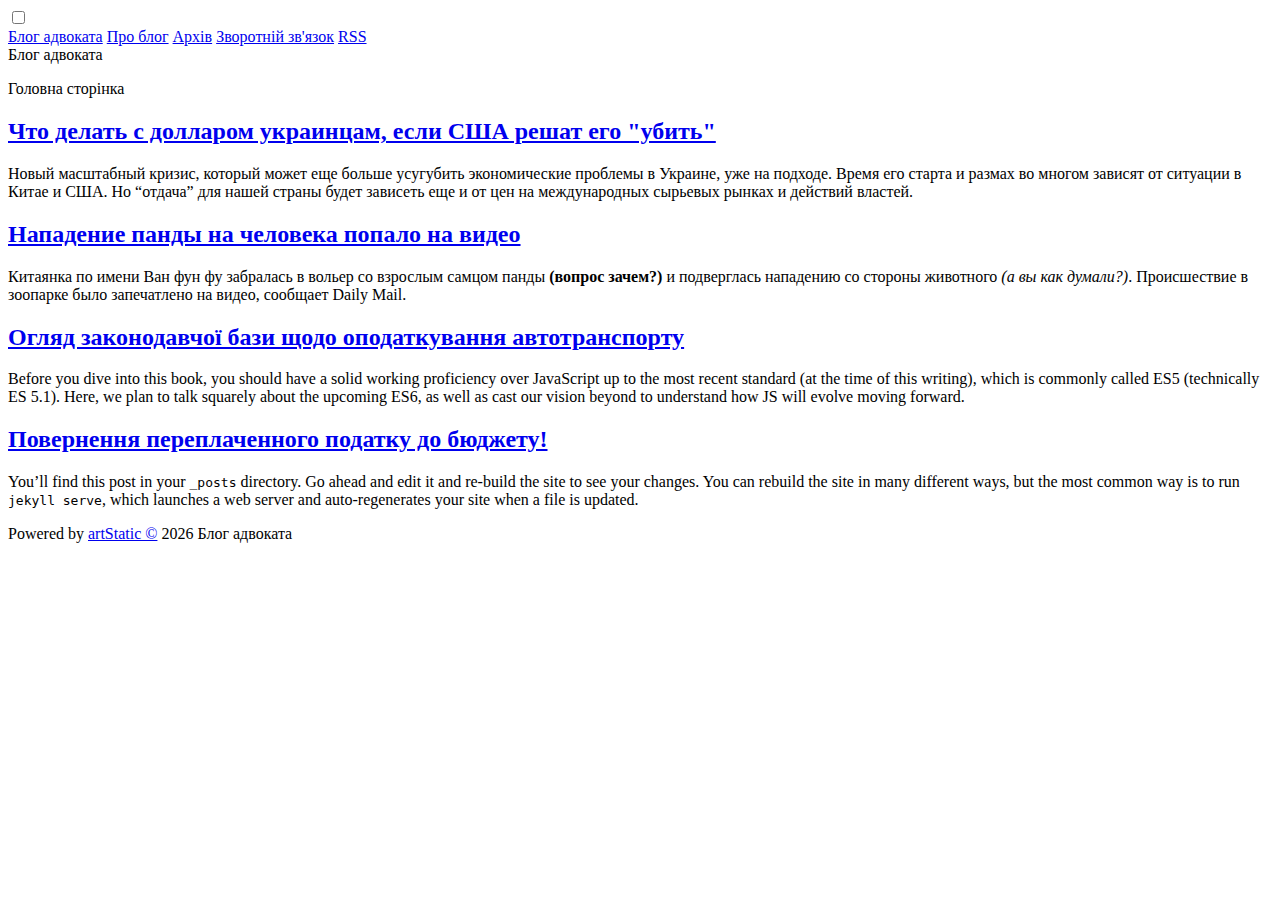
<file: index.html>
<!DOCTYPE html><html lang="ua"><head><meta charset="utf-8"><meta http-equiv="X-UA-Compatible" content="IE=edge"><meta name="viewport" content="width=device-width, initial-scale=1"><title> Про юридичні аспекти нашого життя</title><meta name="description" content="Цим блогом я починаю ділитися своїми думками про роботу пересічного київського адвоката. Розглядатиму конкретні справи із своєї практики. It will appear in your document head meta (for Google search results) and in your feed.xml site description."><link rel="canonical" href="http://maxblogger.github.io/"><link rel="alternate" type="application/rss+xml" title="Блог адвоката" href="http://maxblogger.github.io/feed.xml"><link href='https://fonts.googleapis.com/css?family=PT+Serif:400,400italic,700|Roboto+Condensed:700&subset=latin' rel='stylesheet' type='text/css'><link rel="stylesheet" href="http://maxblogger.github.io/assets/css/main.css"><meta property="og:url" content="http://maxblogger.github.io/"><meta property="og:type" content="website"><meta property="og:title" content="Блог адвоката"><meta property="og:description" content="Головна сторінка"><meta property="og:site_name" content="Блог адвоката"><meta name="twitter:card" content="summary"><meta name="twitter:url" content="http://maxblogger.github.io/"><meta name="twitter:title" content="Блог адвоката"><meta name="twitter:description" content="Головна сторінка"><meta property="og:image" content="http://maxblogger.github.io/assets/images/rails.jpg"><meta name="twitter:image" content="http://maxblogger.github.io/assets/images/rails.jpg"><body><div id="shadow"></div><header class="main-header content-wrapper"> <input type="checkbox" id="menu-checkbox" /><nav class="center-wrapper nav-main"> <a class="blog-logo" href="/">Блог адвоката</a> <a href="/about/">Про блог</a> <a href="/posts/">Архів</a> <a href="/contact/">Зворотній зв'язок</a> <a href="/feed.xml">RSS</a> <label for="menu-checkbox" class="toggle-button" data-open="☰" data-close="☰" onclick></label></nav></header><aside class="sidebar" role="note" style="background-image: url(http://maxblogger.github.io/assets/images/rails.jpg)"><div class="cover"><div class="cover-text"><div class="heading"> Блог адвоката</div><p> Головна сторінка <script src="/assets/js/scripts.js"></script></div></div><div id="switcher"></div></aside><main class="content-wrapper"><article class="index-page"><h2><a href="/posts/dolar-in-ukraine/">Что делать с долларом украинцам, если США решат его "убить"</a></h2><p>Новый масштабный кризис, который может еще больше усугубить экономические проблемы в Украине, уже на подходе. Время его старта и размах во многом зависят от ситуации в Китае и США. Но “отдача” для нашей страны будет зависеть еще и от цен на международных сырьевых рынках и действий властей.</article><article class="index-page"><h2><a href="/posts/war-of-panda/">Нападение панды на человека попало на видео</a></h2><p>Китаянка по имени Ван фун фу забралась в вольер со взрослым самцом панды <strong>(вопрос зачем?)</strong> и подверглась нападению со стороны животного <em>(а вы как думали?)</em>. Происшествие в зоопарке было запечатлено на видео, сообщает Daily Mail.</article><article class="index-page"><h2><a href="/posts/tax-for-avto/">Огляд законодавчої бази щодо оподаткування автотранспорту</a></h2><p>Before you dive into this book, you should have a solid working proficiency over JavaScript up to the most recent standard (at the time of this writing), which is commonly called ES5 (technically ES 5.1). Here, we plan to talk squarely about the upcoming ES6, as well as cast our vision beyond to understand how JS will evolve moving forward.</article><article class="index-page"><h2><a href="/posts/comeback-tax/">Повернення переплаченного податку до бюджету!</a></h2><p>You’ll find this post in your <code class="highlighter-rouge">_posts</code> directory. Go ahead and edit it and re-build the site to see your changes. You can rebuild the site in many different ways, but the most common way is to run <code class="highlighter-rouge">jekyll serve</code>, which launches a web server and auto-regenerates your site when a file is updated.</article></main><footer class="blog-footer content-wrapper"><p><span></span class="">Powered by <a href="http://www.artstatic.pp.ua" target="_blank">artStatic &copy;</a></span> <span class="upper-footer"><span class="full-year"></span> Блог адвоката</span></footer><script src="/assets/js/scripts.js"></script>
</file>
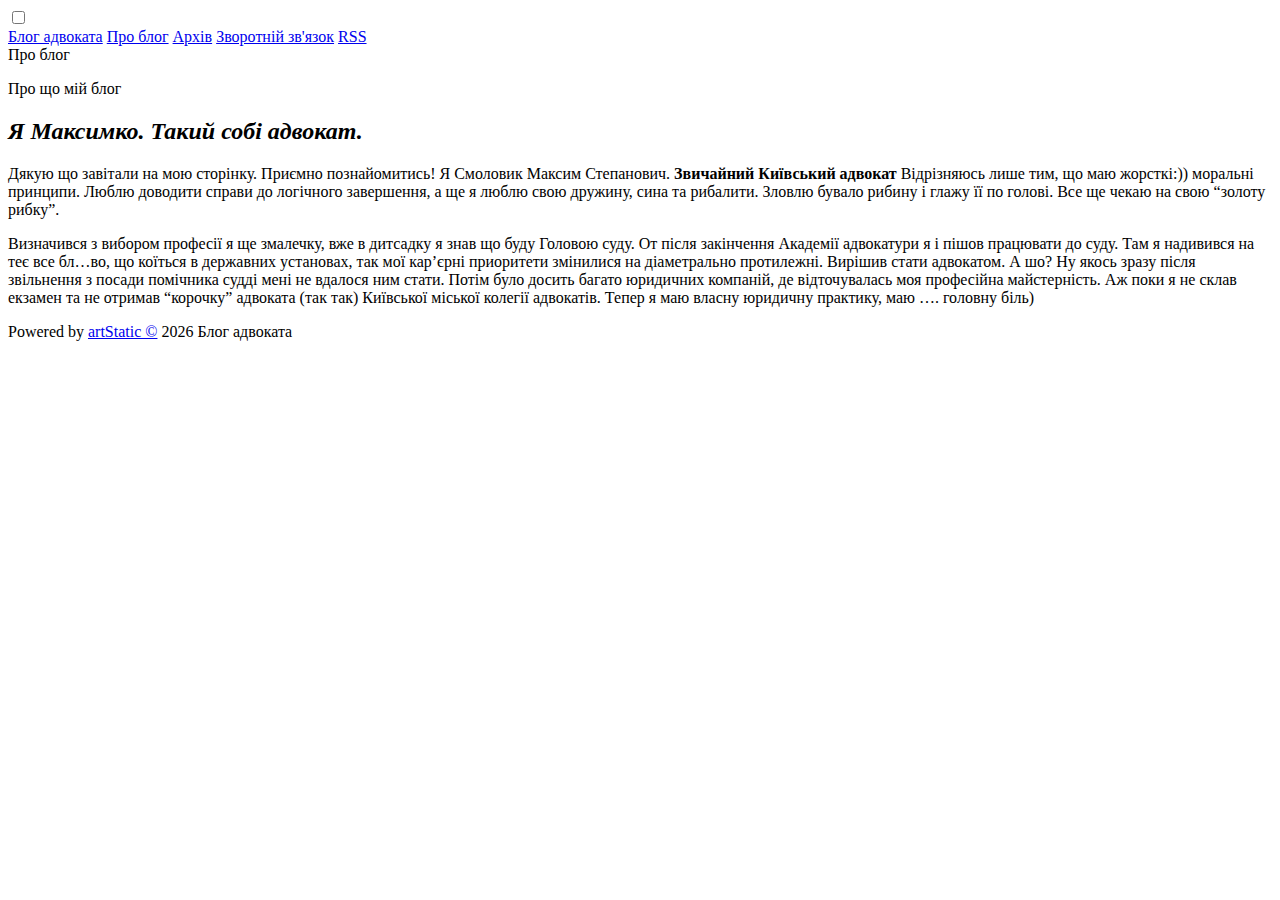
<file: about/index.html>
<!DOCTYPE html><html lang="ua"><head><meta charset="utf-8"><meta http-equiv="X-UA-Compatible" content="IE=edge"><meta name="viewport" content="width=device-width, initial-scale=1"><title> Про життя та юридичну практику</title><meta name="description" content="Цим блогом я починаю ділитися своїми думками про роботу пересічного київського адвоката. Розглядатиму конкретні справи із своєї практики. It will appear in your document head meta (for Google search results) and in your feed.xml site description."><link rel="canonical" href="http://maxblogger.github.io/about/"><link rel="alternate" type="application/rss+xml" title="Блог адвоката" href="http://maxblogger.github.io/feed.xml"><link href='https://fonts.googleapis.com/css?family=PT+Serif:400,400italic,700|Roboto+Condensed:700&subset=latin' rel='stylesheet' type='text/css'><link rel="stylesheet" href="http://maxblogger.github.io/assets/css/main.css"><meta property="og:url" content="http://maxblogger.github.io/about/"><meta property="og:type" content="website"><meta property="og:title" content="Про блог"><meta property="og:description" content="Про що мій блог"><meta property="og:site_name" content="Блог адвоката"><meta name="twitter:card" content="summary"><meta name="twitter:url" content="http://maxblogger.github.io/about/"><meta name="twitter:title" content="Про блог"><meta name="twitter:description" content="Про що мій блог"><meta property="og:image" content="http://maxblogger.github.io/assets/images/marina.jpg"><meta name="twitter:image" content="http://maxblogger.github.io/assets/images/marina.jpg"><body><div id="shadow"></div><header class="main-header content-wrapper"> <input type="checkbox" id="menu-checkbox" /><nav class="center-wrapper nav-main"> <a class="blog-logo" href="/">Блог адвоката</a> <a href="/about/">Про блог</a> <a href="/posts/">Архів</a> <a href="/contact/">Зворотній зв'язок</a> <a href="/feed.xml">RSS</a> <label for="menu-checkbox" class="toggle-button" data-open="☰" data-close="☰" onclick></label></nav></header><aside class="sidebar" role="note" style="background-image: url(http://maxblogger.github.io/assets/images/marina.jpg)"><div class="cover"><div class="cover-text"><div class="heading"> Про блог</div><p> Про що мій блог <script src="/assets/js/scripts.js"></script></div></div><div id="switcher"></div></aside><main class="content-wrapper"><article class="page"><h2 id="Я-Максимко-Такий-собі-адвокат"><em>Я Максимко. Такий собі адвокат.</em></h2><p>Дякую що завітали на мою сторінку. Приємно познайомитись! Я Смоловик Максим Степанович. <strong>Звичайний Київський адвокат</strong> Відрізняюсь лише тим, що маю жорсткі:)) моральні принципи. Люблю доводити справи до логічного завершення, а ще я люблю свою дружину, сина та рибалити. Зловлю бувало рибину і глажу її по голові. Все ще чекаю на свою “золоту рибку”.<p>Визначився з вибором професії я ще змалечку, вже в дитсадку я знав що буду Головою суду. От після закінчення Академії адвокатури я і пішов працювати до суду. Там я надивився на теє все бл…во, що коїться в державних установах, так мої кар’єрні приоритети змінилися на діаметрально протилежні. Вирішив стати адвокатом. А шо? Ну якось зразу після звільнення з посади помічника судді мені не вдалося ним стати. Потім було досить багато юридичних компаній, де відточувалась моя професійна майстерність. Аж поки я не склав екзамен та не отримав “корочку” адвоката (так так) Київської міської колегії адвокатів. Тепер я маю власну юридичну практику, маю …. головну біль)</article></main><footer class="blog-footer content-wrapper"><p><span></span class="">Powered by <a href="http://www.artstatic.pp.ua" target="_blank">artStatic &copy;</a></span> <span class="upper-footer"><span class="full-year"></span> Блог адвоката</span></footer><script src="/assets/js/scripts.js"></script>
</file>
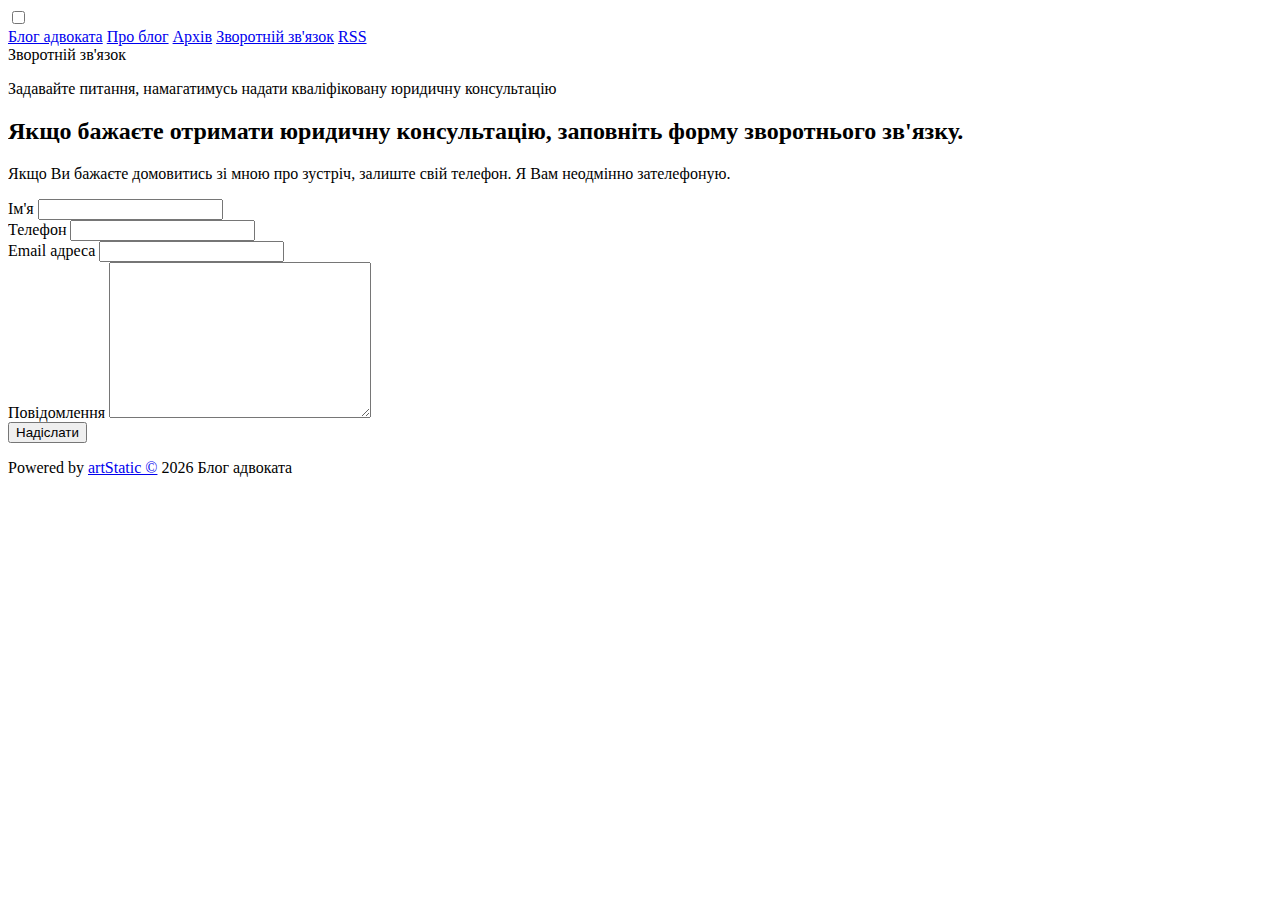
<file: contact/index.html>
<!DOCTYPE html><html lang="ua"><head><meta charset="utf-8"><meta http-equiv="X-UA-Compatible" content="IE=edge"><meta name="viewport" content="width=device-width, initial-scale=1"><title> Замовте консультацію адвоката</title><meta name="description" content="Цим блогом я починаю ділитися своїми думками про роботу пересічного київського адвоката. Розглядатиму конкретні справи із своєї практики. It will appear in your document head meta (for Google search results) and in your feed.xml site description."><link rel="canonical" href="http://maxblogger.github.io/contact/"><link rel="alternate" type="application/rss+xml" title="Блог адвоката" href="http://maxblogger.github.io/feed.xml"><link href='https://fonts.googleapis.com/css?family=PT+Serif:400,400italic,700|Roboto+Condensed:700&subset=latin' rel='stylesheet' type='text/css'><link rel="stylesheet" href="http://maxblogger.github.io/assets/css/main.css"><meta property="og:url" content="http://maxblogger.github.io/contact/"><meta property="og:type" content="website"><meta property="og:title" content="Зворотній зв'язок"><meta property="og:description" content="Задавайте питання, намагатимусь надати кваліфіковану юридичну консультацію"><meta property="og:site_name" content="Блог адвоката"><meta name="twitter:card" content="summary"><meta name="twitter:url" content="http://maxblogger.github.io/contact/"><meta name="twitter:title" content="Зворотній зв'язок"><meta name="twitter:description" content="Задавайте питання, намагатимусь надати кваліфіковану юридичну консультацію"><meta property="og:image" content="http://maxblogger.github.io/assets/images/owl.jpg"><meta name="twitter:image" content="http://maxblogger.github.io/assets/images/owl.jpg"><body><div id="shadow"></div><header class="main-header content-wrapper"> <input type="checkbox" id="menu-checkbox" /><nav class="center-wrapper nav-main"> <a class="blog-logo" href="/">Блог адвоката</a> <a href="/about/">Про блог</a> <a href="/posts/">Архів</a> <a href="/contact/">Зворотній зв'язок</a> <a href="/feed.xml">RSS</a> <label for="menu-checkbox" class="toggle-button" data-open="☰" data-close="☰" onclick></label></nav></header><aside class="sidebar" role="note" style="background-image: url(http://maxblogger.github.io/assets/images/owl.jpg)"><div class="cover"><div class="cover-text"><div class="heading"> Зворотній зв'язок</div><p> Задавайте питання, намагатимусь надати кваліфіковану юридичну консультацію <script src="/assets/js/scripts.js"></script></div></div><div id="switcher"></div></aside><main class="content-wrapper"><article class="page"><h2>Якщо бажаєте отримати юридичну консультацію, заповніть форму зворотнього зв'язку.</h2><!--<p class="editable"> Come see us in person, give us a call, or send us a message with your details and we'll be in contact shortly after. No obligations and your first meeting is free. --><div id="contact"><div class="contactContent"><p class="intro">Якщо Ви бажаєте домовитись зі мною про зустріч, залиште свій телефон. Я Вам неодмінно зателефоную.</div><form action="http://formspree.io/msmolovyk@gmail.com" method="POST"> <label for="name">Ім'я</label> <input type="text" id="name" name="name" class="full-width" /><br /> <label for="phone">Телефон</label> <input type="text" id="phone" name="phone" class="full-width" /><br /> <label for="email">Email адреса</label> <input type="email" id="email" name="_replyto" class="full-width" /><br /> <label for="message">Повідомлення</label> <textarea name="message" id="message" cols="30" rows="10" class="full-width"></textarea><br /> <input type="submit" value="Надіслати" class="button" /> </form></div></article></main><footer class="blog-footer content-wrapper"><p><span></span class="">Powered by <a href="http://www.artstatic.pp.ua" target="_blank">artStatic &copy;</a></span> <span class="upper-footer"><span class="full-year"></span> Блог адвоката</span></footer><script src="/assets/js/scripts.js"></script>
</file>
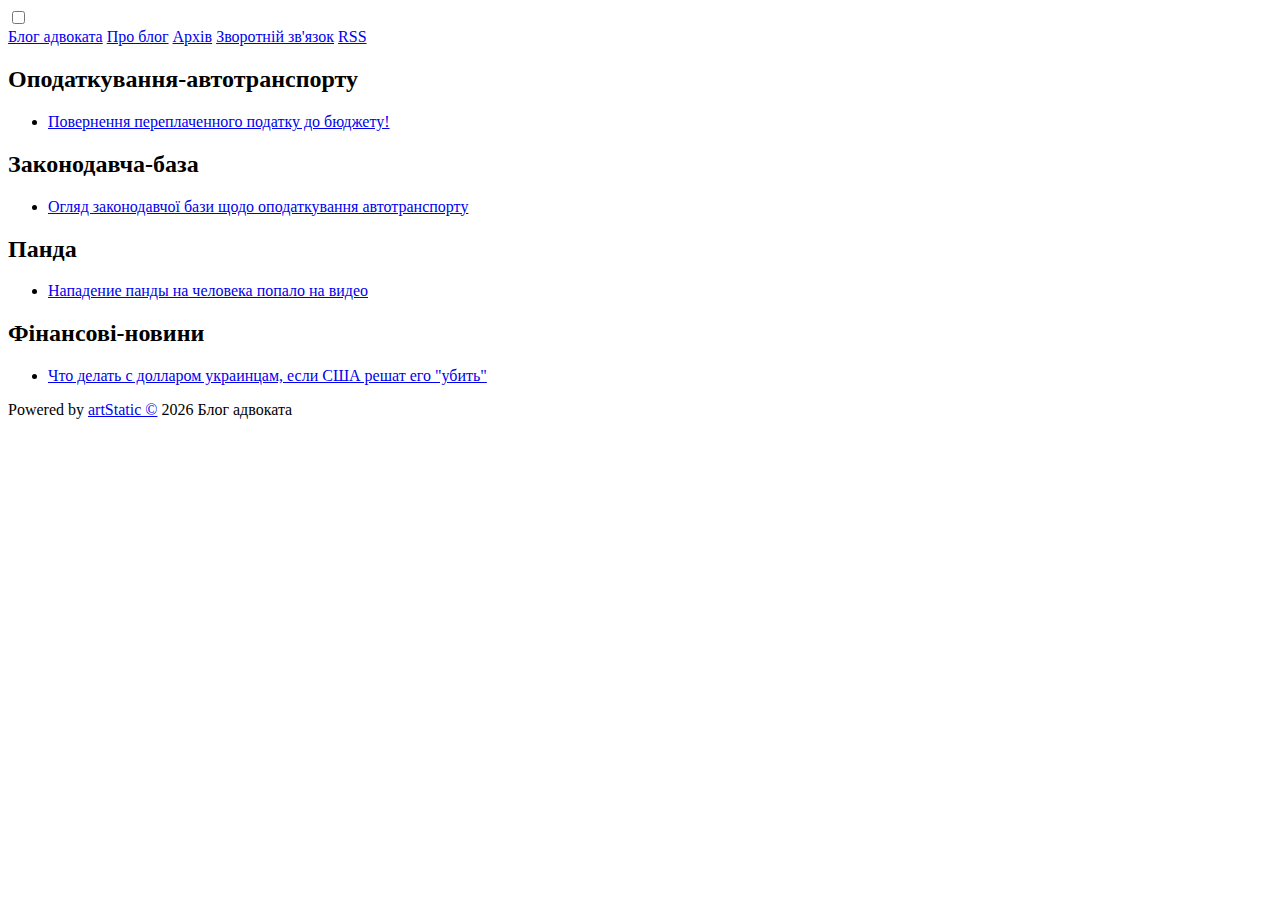
<file: posts/index.html>
<!DOCTYPE html><html lang="ua"><head><meta charset="utf-8"><meta http-equiv="X-UA-Compatible" content="IE=edge"><meta name="viewport" content="width=device-width, initial-scale=1"><title> Блог адвоката</title><meta name="description" content="Цим блогом я починаю ділитися своїми думками про роботу пересічного київського адвоката. Розглядатиму конкретні справи із своєї практики. It will appear in your document head meta (for Google search results) and in your feed.xml site description."><link rel="canonical" href="http://maxblogger.github.io/posts/"><link rel="alternate" type="application/rss+xml" title="Блог адвоката" href="http://maxblogger.github.io/feed.xml"><link href='https://fonts.googleapis.com/css?family=PT+Serif:400,400italic,700|Roboto+Condensed:700&subset=latin' rel='stylesheet' type='text/css'><link rel="stylesheet" href="http://maxblogger.github.io/assets/css/main.css"><meta property="og:url" content="http://maxblogger.github.io/posts/"><meta property="og:type" content="website"><meta property="og:title" content=""><meta property="og:description" content=""><meta property="og:site_name" content="Блог адвоката"><meta name="twitter:card" content="summary"><meta name="twitter:url" content="http://maxblogger.github.io/posts/"><meta name="twitter:title" content=""><meta name="twitter:description" content=""><meta property="og:image" content="http://maxblogger.github.io/assets/images/bg.svg"><meta name="twitter:image" content="http://maxblogger.github.io/assets/images/bg.svg"><body><div id="shadow"></div><header class="main-header content-wrapper"> <input type="checkbox" id="menu-checkbox" /><nav class="center-wrapper nav-main"> <a class="blog-logo" href="/">Блог адвоката</a> <a href="/about/">Про блог</a> <a href="/posts/">Архів</a> <a href="/contact/">Зворотній зв'язок</a> <a href="/feed.xml">RSS</a> <label for="menu-checkbox" class="toggle-button" data-open="☰" data-close="☰" onclick></label></nav></header><aside class="sidebar" role="note" style="background-image: url(http://maxblogger.github.io/assets/images/bg.svg)"><div class="cover"><div class="cover-text"><div class="heading"></div><p> <script src="/assets/js/scripts.js"></script></div></div><div id="switcher"></div></aside><main class="content-wrapper"><article class="page"><h2 class="category-key" id="Оподаткування-автотранспорту">Оподаткування-автотранспорту</h2><ul class="year"><li><a href="/posts/comeback-tax/">Повернення переплаченного податку до бюджету!</a></ul><h2 class="category-key" id="Законодавча-база">Законодавча-база</h2><ul class="year"><li><a href="/posts/tax-for-avto/">Огляд законодавчої бази щодо оподаткування автотранспорту</a></ul><h2 class="category-key" id="Панда">Панда</h2><ul class="year"><li><a href="/posts/war-of-panda/">Нападение панды на человека попало на видео</a></ul><h2 class="category-key" id="Фінансові-новини">Фінансові-новини</h2><ul class="year"><li><a href="/posts/dolar-in-ukraine/">Что делать с долларом украинцам, если США решат его "убить"</a></ul></article></main><footer class="blog-footer content-wrapper"><p><span></span class="">Powered by <a href="http://www.artstatic.pp.ua" target="_blank">artStatic &copy;</a></span> <span class="upper-footer"><span class="full-year"></span> Блог адвоката</span></footer><script src="/assets/js/scripts.js"></script>
</file>
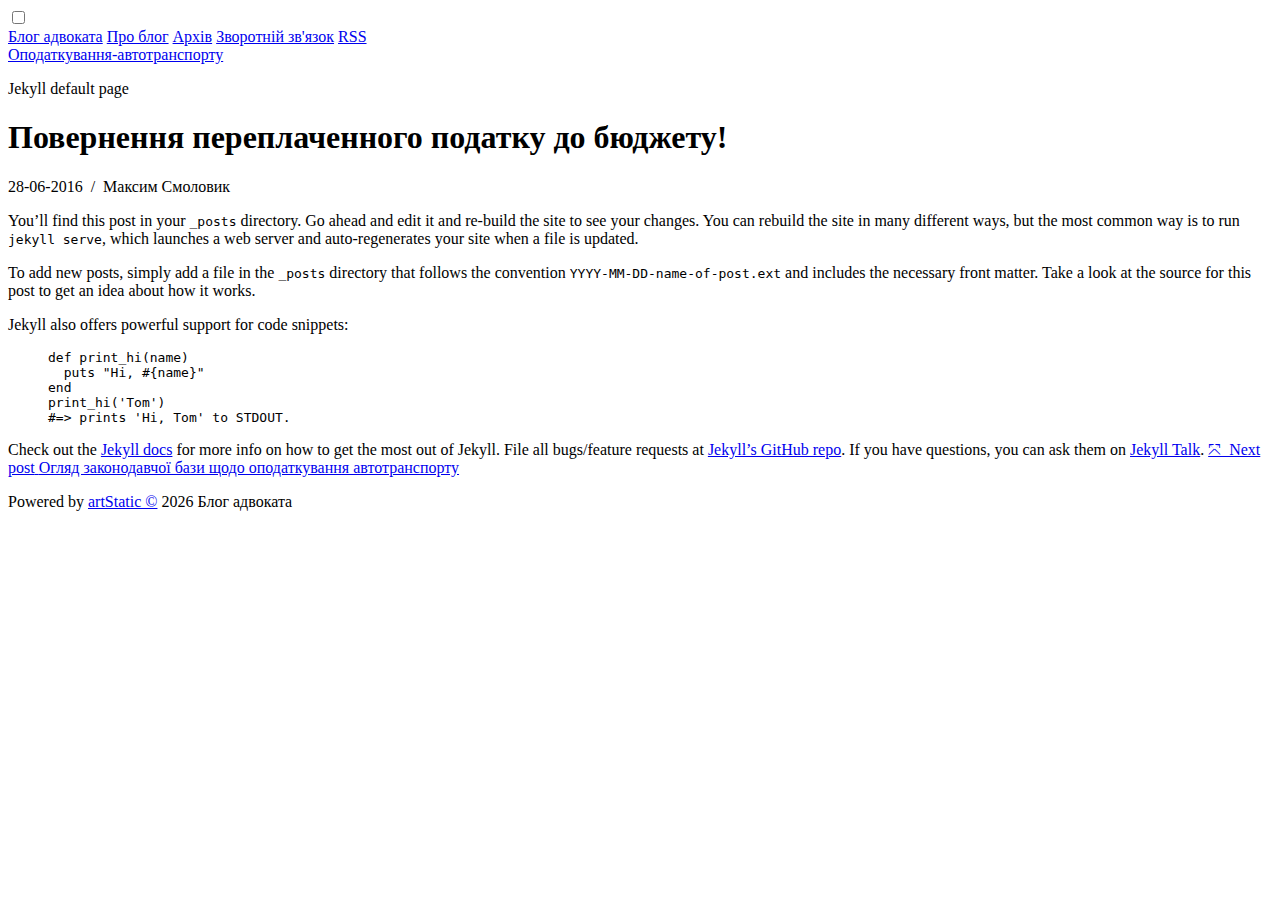
<file: posts/comeback-tax/index.html>
<!DOCTYPE html><html lang="ua"><head><meta charset="utf-8"><meta http-equiv="X-UA-Compatible" content="IE=edge"><meta name="viewport" content="width=device-width, initial-scale=1"><title> How to use jekyll</title><meta name="description" content="You’ll find this post in your _posts directory. Go ahead and edit it and re-build the site to see your changes. You can rebuild the site in many different wa..."><link rel="canonical" href="http://maxblogger.github.io/posts/comeback-tax/"><link rel="alternate" type="application/rss+xml" title="Блог адвоката" href="http://maxblogger.github.io/feed.xml"><link href='https://fonts.googleapis.com/css?family=PT+Serif:400,400italic,700|Roboto+Condensed:700&subset=latin' rel='stylesheet' type='text/css'><link rel="stylesheet" href="http://maxblogger.github.io/assets/css/main.css"><meta property="og:url" content="http://maxblogger.github.io/posts/comeback-tax/"><meta property="og:type" content="website"><meta property="og:title" content="Повернення переплаченного податку до бюджету!"><meta property="og:description" content="Jekyll default page"><meta property="og:site_name" content="Блог адвоката"><meta name="twitter:card" content="summary"><meta name="twitter:url" content="http://maxblogger.github.io/posts/comeback-tax/"><meta name="twitter:title" content="Повернення переплаченного податку до бюджету!"><meta name="twitter:description" content="Jekyll default page"><meta property="og:image" content="http://maxblogger.github.io/assets/images/bg.svg"><meta name="twitter:image" content="http://maxblogger.github.io/assets/images/bg.svg"><body><div id="shadow"></div><header class="main-header content-wrapper"> <input type="checkbox" id="menu-checkbox" /><nav class="center-wrapper nav-main"> <a class="blog-logo" href="/">Блог адвоката</a> <a href="/about/">Про блог</a> <a href="/posts/">Архів</a> <a href="/contact/">Зворотній зв'язок</a> <a href="/feed.xml">RSS</a> <label for="menu-checkbox" class="toggle-button" data-open="☰" data-close="☰" onclick></label></nav></header><aside class="sidebar" role="note" style="background-image: url(http://maxblogger.github.io/assets/images/bg.svg)"><div class="cover"><div class="cover-text"><div class="heading"> <a href="/posts/#Оподаткування-автотранспорту">Оподаткування-автотранспорту</a></div><p> Jekyll default page <script src="/assets/js/scripts.js"></script></div></div><div id="switcher"></div></aside><main class="content-wrapper"><article class="post"><h1 class="post-title">Повернення переплаченного податку до бюджету!</h1><p class="post-meta"> <time datetime="2016-06-28">28-06-2016</time> &nbsp;/&nbsp; <span>Максим Смоловик</span><div class="post-content"><p>You’ll find this post in your <code class="highlighter-rouge">_posts</code> directory. Go ahead and edit it and re-build the site to see your changes. You can rebuild the site in many different ways, but the most common way is to run <code class="highlighter-rouge">jekyll serve</code>, which launches a web server and auto-regenerates your site when a file is updated.<p>To add new posts, simply add a file in the <code class="highlighter-rouge">_posts</code> directory that follows the convention <code class="highlighter-rouge">YYYY-MM-DD-name-of-post.ext</code> and includes the necessary front matter. Take a look at the source for this post to get an idea about how it works.<p>Jekyll also offers powerful support for code snippets:<figure class="highlight"><pre><code class="language-ruby" data-lang="ruby"><span class="k">def</span> <span class="nf">print_hi</span><span class="p">(</span><span class="nb">name</span><span class="p">)</span>
  <span class="nb">puts</span> <span class="s2">"Hi, </span><span class="si">#{</span><span class="nb">name</span><span class="si">}</span><span class="s2">"</span>
<span class="k">end</span>
<span class="n">print_hi</span><span class="p">(</span><span class="s1">'Tom'</span><span class="p">)</span>
<span class="c1">#=&gt; prints 'Hi, Tom' to STDOUT.</span></code></pre></figure><p>Check out the <a href="http://jekyllrb.com/docs/home">Jekyll docs</a> for more info on how to get the most out of Jekyll. File all bugs/feature requests at <a href="https://github.com/jekyll/jekyll">Jekyll’s GitHub repo</a>. If you have questions, you can ask them on <a href="https://talk.jekyllrb.com/">Jekyll Talk</a>. <a class="link-to-post" href="/posts/tax-for-avto/"> <span class="link-to-post__next">&#10535; &nbsp;Next post</span> <span class="link-to-post__title">Огляд законодавчої бази щодо оподаткування автотранспорту</span> </a></div></article><section id="disqus_thread"></section><script type="text/javascript"> /* * * CONFIGURATION VARIABLES: EDIT BEFORE PASTING INTO YOUR WEBPAGE * * */ var disqus_shortname = 'smolovyk'; // required: replace example with your forum shortname /* * * DON'T EDIT BELOW THIS LINE * * */ (function() { var dsq = document.createElement('script'); dsq.type = 'text/javascript'; dsq.async = true; dsq.src = '//' + disqus_shortname + '.disqus.com/embed.js'; (document.getElementsByTagName('head')[0] || document.getElementsByTagName('body')[0]).appendChild(dsq); })(); /* * * DON'T EDIT BELOW THIS LINE * * */ (function () { var s = document.createElement('script'); s.async = true; s.type = 'text/javascript'; s.src = '//' + disqus_shortname + '.disqus.com/count.js'; (document.getElementsByTagName('HEAD')[0] || document.getElementsByTagName('BODY')[0]).appendChild(s); }()); </script> <noscript>Please enable JavaScript to view the <a href="http://disqus.com/?ref_noscript">comments powered by Disqus.</a></noscript></main><footer class="blog-footer content-wrapper"><p><span></span class="">Powered by <a href="http://www.artstatic.pp.ua" target="_blank">artStatic &copy;</a></span> <span class="upper-footer"><span class="full-year"></span> Блог адвоката</span></footer><script src="/assets/js/scripts.js"></script>
</file>
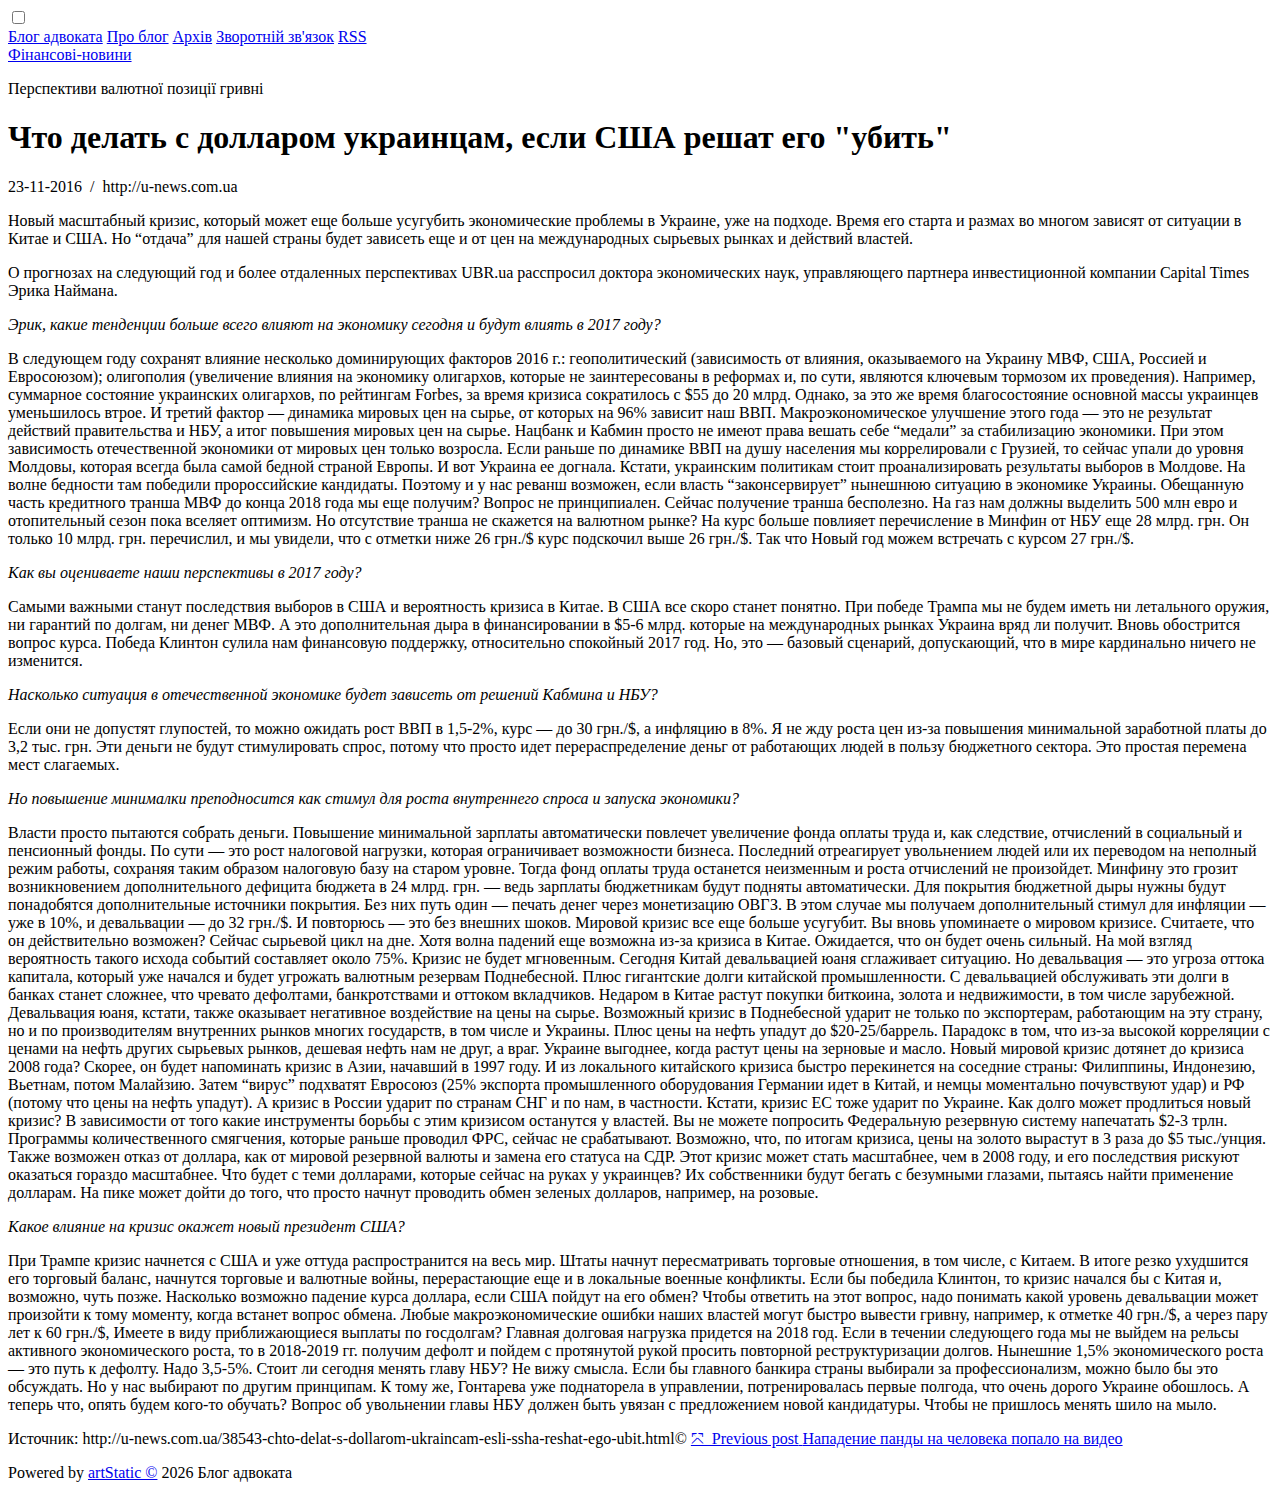
<file: posts/dolar-in-ukraine/index.html>
<!DOCTYPE html><html lang="ua"><head><meta charset="utf-8"><meta http-equiv="X-UA-Compatible" content="IE=edge"><meta name="viewport" content="width=device-width, initial-scale=1"><title> Фінансові новини</title><meta name="description" content="Новый масштабный кризис, который может еще больше усугубить экономические проблемы в Украине, уже на подходе. Время его старта и размах во многом зависят от ..."><link rel="canonical" href="http://maxblogger.github.io/posts/dolar-in-ukraine/"><link rel="alternate" type="application/rss+xml" title="Блог адвоката" href="http://maxblogger.github.io/feed.xml"><link href='https://fonts.googleapis.com/css?family=PT+Serif:400,400italic,700|Roboto+Condensed:700&subset=latin' rel='stylesheet' type='text/css'><link rel="stylesheet" href="http://maxblogger.github.io/assets/css/main.css"><meta property="og:url" content="http://maxblogger.github.io/posts/dolar-in-ukraine/"><meta property="og:type" content="website"><meta property="og:title" content="Что делать с долларом украинцам, если США решат его "убить""><meta property="og:description" content="Перспективи валютної позиції гривні"><meta property="og:site_name" content="Блог адвоката"><meta name="twitter:card" content="summary"><meta name="twitter:url" content="http://maxblogger.github.io/posts/dolar-in-ukraine/"><meta name="twitter:title" content="Что делать с долларом украинцам, если США решат его "убить""><meta name="twitter:description" content="Перспективи валютної позиції гривні"><meta property="og:image" content="http://maxblogger.github.io/assets/images/bg.svg"><meta name="twitter:image" content="http://maxblogger.github.io/assets/images/bg.svg"><body><div id="shadow"></div><header class="main-header content-wrapper"> <input type="checkbox" id="menu-checkbox" /><nav class="center-wrapper nav-main"> <a class="blog-logo" href="/">Блог адвоката</a> <a href="/about/">Про блог</a> <a href="/posts/">Архів</a> <a href="/contact/">Зворотній зв'язок</a> <a href="/feed.xml">RSS</a> <label for="menu-checkbox" class="toggle-button" data-open="☰" data-close="☰" onclick></label></nav></header><aside class="sidebar" role="note" style="background-image: url(http://maxblogger.github.io/assets/images/bg.svg)"><div class="cover"><div class="cover-text"><div class="heading"> <a href="/posts/#Фінансові-новини">Фінансові-новини</a></div><p> Перспективи валютної позиції гривні <script src="/assets/js/scripts.js"></script></div></div><div id="switcher"></div></aside><main class="content-wrapper"><article class="post"><h1 class="post-title">Что делать с долларом украинцам, если США решат его "убить"</h1><p class="post-meta"> <time datetime="2016-11-23">23-11-2016</time> &nbsp;/&nbsp; <span>http://u-news.com.ua</span><div class="post-content"><p>Новый масштабный кризис, который может еще больше усугубить экономические проблемы в Украине, уже на подходе. Время его старта и размах во многом зависят от ситуации в Китае и США. Но “отдача” для нашей страны будет зависеть еще и от цен на международных сырьевых рынках и действий властей.<p>О прогнозах на следующий год и более отдаленных перспективах UBR.ua расспросил доктора экономических наук, управляющего партнера инвестиционной компании Capital Times Эрика Наймана.<p><em>Эрик, какие тенденции больше всего влияют на экономику сегодня и будут влиять в 2017 году?</em><p>В следующем году сохранят влияние несколько доминирующих факторов 2016 г.: геополитический (зависимость от влияния, оказываемого на Украину МВФ, США, Россией и Евросоюзом); олигополия (увеличение влияния на экономику олигархов, которые не заинтересованы в реформах и, по сути, являются ключевым тормозом их проведения). Например, суммарное состояние украинских олигархов, по рейтингам Forbes, за время кризиса сократилось с $55 до 20 млрд. Однако, за это же время благосостояние основной массы украинцев уменьшилось втрое. И третий фактор — динамика мировых цен на сырье, от которых на 96% зависит наш ВВП. Макроэкономическое улучшение этого года — это не результат действий правительства и НБУ, а итог повышения мировых цен на сырье. Нацбанк и Кабмин просто не имеют права вешать себе “медали” за стабилизацию экономики. При этом зависимость отечественной экономики от мировых цен только возросла. Если раньше по динамике ВВП на душу населения мы коррелировали с Грузией, то сейчас упали до уровня Молдовы, которая всегда была самой бедной страной Европы. И вот Украина ее догнала. Кстати, украинским политикам стоит проанализировать результаты выборов в Молдове. На волне бедности там победили пророссийские кандидаты. Поэтому и у нас реванш возможен, если власть “законсервирует” нынешнюю ситуацию в экономике Украины. Обещанную часть кредитного транша МВФ до конца 2018 года мы еще получим? Вопрос не принципиален. Сейчас получение транша бесполезно. На газ нам должны выделить 500 млн евро и отопительный сезон пока вселяет оптимизм. Но отсутствие транша не скажется на валютном рынке? На курс больше повлияет перечисление в Минфин от НБУ еще 28 млрд. грн. Он только 10 млрд. грн. перечислил, и мы увидели, что с отметки ниже 26 грн./$ курс подскочил выше 26 грн./$. Так что Новый год можем встречать с курсом 27 грн./$.<p><em>Как вы оцениваете наши перспективы в 2017 году?</em><p>Самыми важными станут последствия выборов в США и вероятность кризиса в Китае. В США все скоро станет понятно. При победе Трампа мы не будем иметь ни летального оружия, ни гарантий по долгам, ни денег МВФ. А это дополнительная дыра в финансировании в $5-6 млрд. которые на международных рынках Украина вряд ли получит. Вновь обострится вопрос курса. Победа Клинтон сулила нам финансовую поддержку, относительно спокойный 2017 год. Но, это — базовый сценарий, допускающий, что в мире кардинально ничего не изменится.<p><em>Насколько ситуация в отечественной экономике будет зависеть от решений Кабмина и НБУ?</em><p>Если они не допустят глупостей, то можно ожидать рост ВВП в 1,5-2%, курс — до 30 грн./$, а инфляцию в 8%. Я не жду роста цен из-за повышения минимальной заработной платы до 3,2 тыс. грн. Эти деньги не будут стимулировать спрос, потому что просто идет перераспределение деньг от работающих людей в пользу бюджетного сектора. Это простая перемена мест слагаемых.<p><em>Но повышение минималки преподносится как стимул для роста внутреннего спроса и запуска экономики?</em><p>Власти просто пытаются собрать деньги. Повышение минимальной зарплаты автоматически повлечет увеличение фонда оплаты труда и, как следствие, отчислений в социальный и пенсионный фонды. По сути — это рост налоговой нагрузки, которая ограничивает возможности бизнеса. Последний отреагирует увольнением людей или их переводом на неполный режим работы, сохраняя таким образом налоговую базу на старом уровне. Тогда фонд оплаты труда останется неизменным и роста отчислений не произойдет. Минфину это грозит возникновением дополнительного дефицита бюджета в 24 млрд. грн. — ведь зарплаты бюджетникам будут подняты автоматически. Для покрытия бюджетной дыры нужны будут понадобятся дополнительные источники покрытия. Без них путь один — печать денег через монетизацию ОВГЗ. В этом случае мы получаем дополнительный стимул для инфляции — уже в 10%, и девальвации — до 32 грн./$. И повторюсь — это без внешних шоков. Мировой кризис все еще больше усугубит. Вы вновь упоминаете о мировом кризисе. Считаете, что он действительно возможен? Сейчас сырьевой цикл на дне. Хотя волна падений еще возможна из-за кризиса в Китае. Ожидается, что он будет очень сильный. На мой взгляд вероятность такого исхода событий составляет около 75%. Кризис не будет мгновенным. Сегодня Китай девальвацией юаня сглаживает ситуацию. Но девальвация — это угроза оттока капитала, который уже начался и будет угрожать валютным резервам Поднебесной. Плюс гигантские долги китайской промышленности. С девальвацией обслуживать эти долги в банках станет сложнее, что чревато дефолтами, банкротствами и оттоком вкладчиков. Недаром в Китае растут покупки биткоина, золота и недвижимости, в том числе зарубежной. Девальвация юаня, кстати, также оказывает негативное воздействие на цены на сырье. Возможный кризис в Поднебесной ударит не только по экспортерам, работающим на эту страну, но и по производителям внутренних рынков многих государств, в том числе и Украины. Плюс цены на нефть упадут до $20-25/баррель. Парадокс в том, что из-за высокой корреляции с ценами на нефть других сырьевых рынков, дешевая нефть нам не друг, а враг. Украине выгоднее, когда растут цены на зерновые и масло. Новый мировой кризис дотянет до кризиса 2008 года? Скорее, он будет напоминать кризис в Азии, начавший в 1997 году. И из локального китайского кризиса быстро перекинется на соседние страны: Филиппины, Индонезию, Вьетнам, потом Малайзию. Затем “вирус” подхватят Евросоюз (25% экспорта промышленного оборудования Германии идет в Китай, и немцы моментально почувствуют удар) и РФ (потому что цены на нефть упадут). А кризис в России ударит по странам СНГ и по нам, в частности. Кстати, кризис ЕС тоже ударит по Украине. Как долго может продлиться новый кризис? В зависимости от того какие инструменты борьбы с этим кризисом останутся у властей. Вы не можете попросить Федеральную резервную систему напечатать $2-3 трлн. Программы количественного смягчения, которые раньше проводил ФРС, сейчас не срабатывают. Возможно, что, по итогам кризиса, цены на золото вырастут в 3 раза до $5 тыс./унция. Также возможен отказ от доллара, как от мировой резервной валюты и замена его статуса на СДР. Этот кризис может стать масштабнее, чем в 2008 году, и его последствия рискуют оказаться гораздо масштабнее. Что будет с теми долларами, которые сейчас на руках у украинцев? Их собственники будут бегать с безумными глазами, пытаясь найти применение долларам. На пике может дойти до того, что просто начнут проводить обмен зеленых долларов, например, на розовые.<p><em>Какое влияние на кризис окажет новый президент США?</em><p>При Трампе кризис начнется с США и уже оттуда распространится на весь мир. Штаты начнут пересматривать торговые отношения, в том числе, с Китаем. В итоге резко ухудшится его торговый баланс, начнутся торговые и валютные войны, перерастающие еще и в локальные военные конфликты. Если бы победила Клинтон, то кризис начался бы с Китая и, возможно, чуть позже. Насколько возможно падение курса доллара, если США пойдут на его обмен? Чтобы ответить на этот вопрос, надо понимать какой уровень девальвации может произойти к тому моменту, когда встанет вопрос обмена. Любые макроэкономические ошибки наших властей могут быстро вывести гривну, например, к отметке 40 грн./$, а через пару лет к 60 грн./$, Имеете в виду приближающиеся выплаты по госдолгам? Главная долговая нагрузка придется на 2018 год. Если в течении следующего года мы не выйдем на рельсы активного экономического роста, то в 2018-2019 гг. получим дефолт и пойдем с протянутой рукой просить повторной реструктуризации долгов. Нынешние 1,5% экономического роста — это путь к дефолту. Надо 3,5-5%. Стоит ли сегодня менять главу НБУ? Не вижу смысла. Если бы главного банкира страны выбирали за профессионализм, можно было бы это обсуждать. Но у нас выбирают по другим принципам. К тому же, Гонтарева уже поднаторела в управлении, потренировалась первые полгода, что очень дорого Украине обошлось. А теперь что, опять будем кого-то обучать? Вопрос об увольнении главы НБУ должен быть увязан с предложением новой кандидатуры. Чтобы не пришлось менять шило на мыло.<p>Источник: http://u-news.com.ua/38543-chto-delat-s-dollarom-ukraincam-esli-ssha-reshat-ego-ubit.html© <a class="link-to-post" href="/posts/war-of-panda/"> <span class="link-to-post__prev">&#10535; &nbsp;Previous post</span> <span class="link-to-post__title">Нападение панды на человека попало на видео</span> </a></div></article><section id="disqus_thread"></section><script type="text/javascript"> /* * * CONFIGURATION VARIABLES: EDIT BEFORE PASTING INTO YOUR WEBPAGE * * */ var disqus_shortname = 'smolovyk'; // required: replace example with your forum shortname /* * * DON'T EDIT BELOW THIS LINE * * */ (function() { var dsq = document.createElement('script'); dsq.type = 'text/javascript'; dsq.async = true; dsq.src = '//' + disqus_shortname + '.disqus.com/embed.js'; (document.getElementsByTagName('head')[0] || document.getElementsByTagName('body')[0]).appendChild(dsq); })(); /* * * DON'T EDIT BELOW THIS LINE * * */ (function () { var s = document.createElement('script'); s.async = true; s.type = 'text/javascript'; s.src = '//' + disqus_shortname + '.disqus.com/count.js'; (document.getElementsByTagName('HEAD')[0] || document.getElementsByTagName('BODY')[0]).appendChild(s); }()); </script> <noscript>Please enable JavaScript to view the <a href="http://disqus.com/?ref_noscript">comments powered by Disqus.</a></noscript></main><footer class="blog-footer content-wrapper"><p><span></span class="">Powered by <a href="http://www.artstatic.pp.ua" target="_blank">artStatic &copy;</a></span> <span class="upper-footer"><span class="full-year"></span> Блог адвоката</span></footer><script src="/assets/js/scripts.js"></script>
</file>
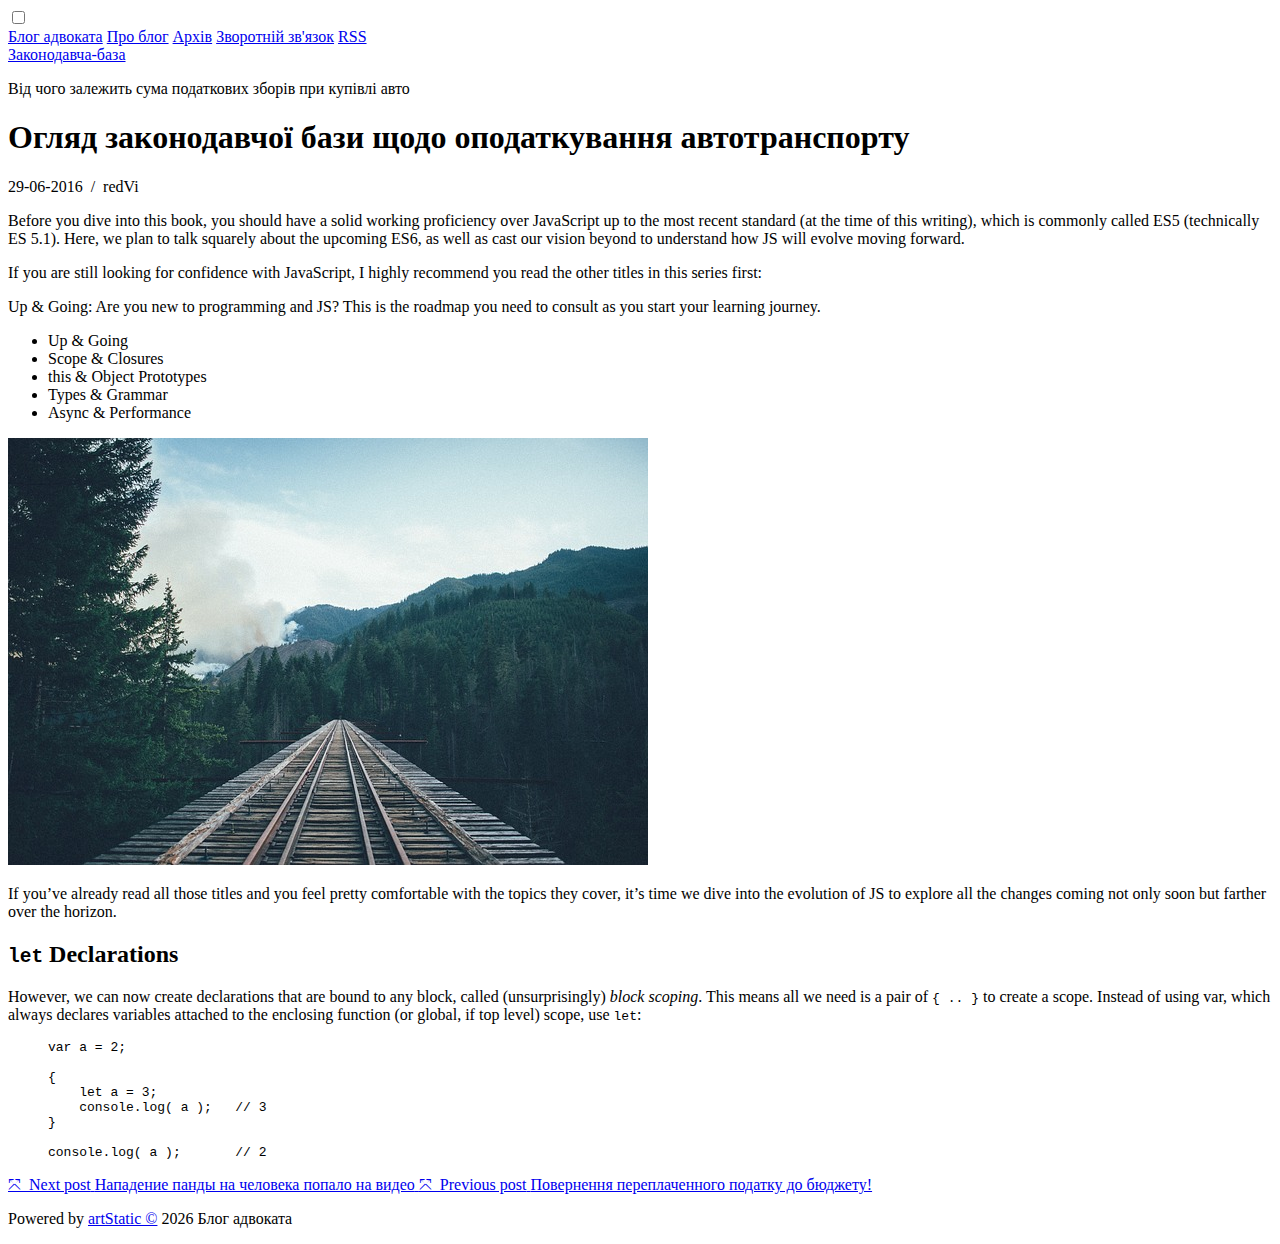
<file: posts/tax-for-avto/index.html>
<!DOCTYPE html><html lang="ua"><head><meta charset="utf-8"><meta http-equiv="X-UA-Compatible" content="IE=edge"><meta name="viewport" content="width=device-width, initial-scale=1"><title> Законодавча база</title><meta name="description" content="Before you dive into this book, you should have a solid working proficiency over JavaScript up to the most recent standard (at the time of this writing), whi..."><link rel="canonical" href="http://maxblogger.github.io/posts/tax-for-avto/"><link rel="alternate" type="application/rss+xml" title="Блог адвоката" href="http://maxblogger.github.io/feed.xml"><link href='https://fonts.googleapis.com/css?family=PT+Serif:400,400italic,700|Roboto+Condensed:700&subset=latin' rel='stylesheet' type='text/css'><link rel="stylesheet" href="http://maxblogger.github.io/assets/css/main.css"><meta property="og:url" content="http://maxblogger.github.io/posts/tax-for-avto/"><meta property="og:type" content="website"><meta property="og:title" content="Огляд законодавчої бази щодо оподаткування автотранспорту"><meta property="og:description" content="Від чого залежить сума податкових зборів при купівлі авто"><meta property="og:site_name" content="Блог адвоката"><meta name="twitter:card" content="summary"><meta name="twitter:url" content="http://maxblogger.github.io/posts/tax-for-avto/"><meta name="twitter:title" content="Огляд законодавчої бази щодо оподаткування автотранспорту"><meta name="twitter:description" content="Від чого залежить сума податкових зборів при купівлі авто"><meta property="og:image" content="http://maxblogger.github.io/assets/images/tools.jpg"><meta name="twitter:image" content="http://maxblogger.github.io/assets/images/tools.jpg"><body><div id="shadow"></div><header class="main-header content-wrapper"> <input type="checkbox" id="menu-checkbox" /><nav class="center-wrapper nav-main"> <a class="blog-logo" href="/">Блог адвоката</a> <a href="/about/">Про блог</a> <a href="/posts/">Архів</a> <a href="/contact/">Зворотній зв'язок</a> <a href="/feed.xml">RSS</a> <label for="menu-checkbox" class="toggle-button" data-open="☰" data-close="☰" onclick></label></nav></header><aside class="sidebar" role="note" style="background-image: url(http://maxblogger.github.io/assets/images/tools.jpg)"><div class="cover"><div class="cover-text"><div class="heading"> <a href="/posts/#Законодавча-база">Законодавча-база</a></div><p> Від чого залежить сума податкових зборів при купівлі авто <script src="/assets/js/scripts.js"></script></div></div><div id="switcher"></div></aside><main class="content-wrapper"><article class="post"><h1 class="post-title">Огляд законодавчої бази щодо оподаткування автотранспорту</h1><p class="post-meta"> <time datetime="2016-06-29">29-06-2016</time> &nbsp;/&nbsp; <span>redVi</span><div class="post-content"><p>Before you dive into this book, you should have a solid working proficiency over JavaScript up to the most recent standard (at the time of this writing), which is commonly called ES5 (technically ES 5.1). Here, we plan to talk squarely about the upcoming ES6, as well as cast our vision beyond to understand how JS will evolve moving forward.<p>If you are still looking for confidence with JavaScript, I highly recommend you read the other titles in this series first:<p>Up &amp; Going: Are you new to programming and JS? This is the roadmap you need to consult as you start your learning journey.<ul><li>Up &amp; Going<li>Scope &amp; Closures<li>this &amp; Object Prototypes<li>Types &amp; Grammar<li>Async &amp; Performance</ul><p><a href="/assets/images/rails.jpg"><img src="/assets/images/rails.jpg" alt="railroad" /></a><p>If you’ve already read all those titles and you feel pretty comfortable with the topics they cover, it’s time we dive into the evolution of JS to explore all the changes coming not only soon but farther over the horizon.<h2 id="let-declarations"><code class="highlighter-rouge">let</code> Declarations</h2><p>However, we can now create declarations that are bound to any block, called (unsurprisingly) <em>block scoping</em>. This means all we need is a pair of <code class="highlighter-rouge"><span class="p">{</span><span class="w"> </span><span class="err">..</span><span class="w"> </span><span class="p">}</span></code> to create a scope. Instead of using var, which always declares variables attached to the enclosing function (or global, if top level) scope, use <code class="highlighter-rouge">let</code>:<figure class="highlight"><pre><code class="language-js" data-lang="js"><span class="kd">var</span> <span class="nx">a</span> <span class="o">=</span> <span class="mi">2</span><span class="p">;</span>

<span class="p">{</span>
    <span class="kd">let</span> <span class="nx">a</span> <span class="o">=</span> <span class="mi">3</span><span class="p">;</span>
    <span class="nx">console</span><span class="p">.</span><span class="nx">log</span><span class="p">(</span> <span class="nx">a</span> <span class="p">);</span>   <span class="c1">// 3</span>
<span class="p">}</span>

<span class="nx">console</span><span class="p">.</span><span class="nx">log</span><span class="p">(</span> <span class="nx">a</span> <span class="p">);</span>       <span class="c1">// 2</span></code></pre></figure><a class="link-to-post" href="/posts/war-of-panda/"> <span class="link-to-post__next">&#10535; &nbsp;Next post</span> <span class="link-to-post__title">Нападение панды на человека попало на видео</span> </a> <a class="link-to-post" href="/posts/comeback-tax/"> <span class="link-to-post__prev">&#10535; &nbsp;Previous post</span> <span class="link-to-post__title">Повернення переплаченного податку до бюджету!</span> </a></div></article><section id="disqus_thread"></section><script type="text/javascript"> /* * * CONFIGURATION VARIABLES: EDIT BEFORE PASTING INTO YOUR WEBPAGE * * */ var disqus_shortname = 'smolovyk'; // required: replace example with your forum shortname /* * * DON'T EDIT BELOW THIS LINE * * */ (function() { var dsq = document.createElement('script'); dsq.type = 'text/javascript'; dsq.async = true; dsq.src = '//' + disqus_shortname + '.disqus.com/embed.js'; (document.getElementsByTagName('head')[0] || document.getElementsByTagName('body')[0]).appendChild(dsq); })(); /* * * DON'T EDIT BELOW THIS LINE * * */ (function () { var s = document.createElement('script'); s.async = true; s.type = 'text/javascript'; s.src = '//' + disqus_shortname + '.disqus.com/count.js'; (document.getElementsByTagName('HEAD')[0] || document.getElementsByTagName('BODY')[0]).appendChild(s); }()); </script> <noscript>Please enable JavaScript to view the <a href="http://disqus.com/?ref_noscript">comments powered by Disqus.</a></noscript></main><footer class="blog-footer content-wrapper"><p><span></span class="">Powered by <a href="http://www.artstatic.pp.ua" target="_blank">artStatic &copy;</a></span> <span class="upper-footer"><span class="full-year"></span> Блог адвоката</span></footer><script src="/assets/js/scripts.js"></script>
</file>
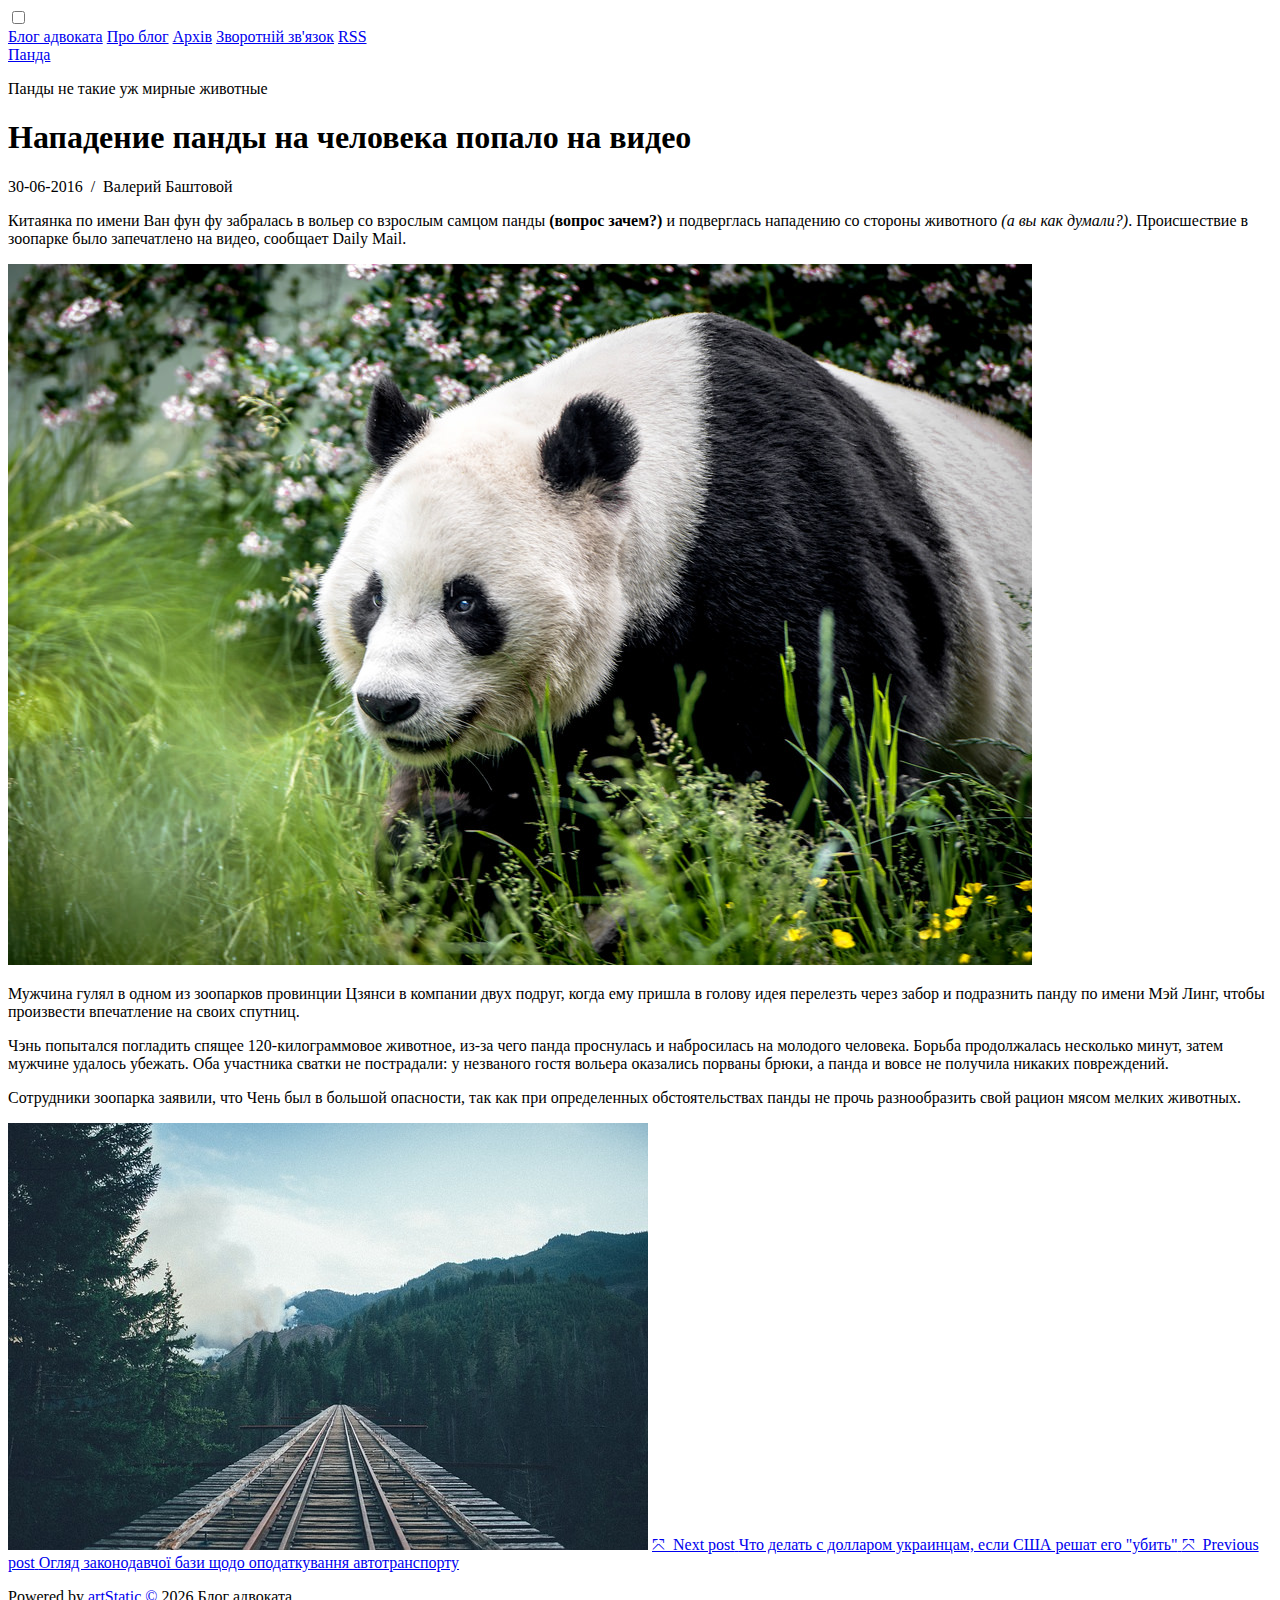
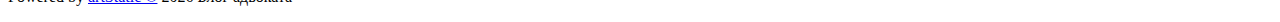
<file: posts/war-of-panda/index.html>
<!DOCTYPE html><html lang="ua"><head><meta charset="utf-8"><meta http-equiv="X-UA-Compatible" content="IE=edge"><meta name="viewport" content="width=device-width, initial-scale=1"><title> Агрессия панды</title><meta name="description" content="Китаянка по имени Ван фун фу забралась в вольер со взрослым самцом панды (вопрос зачем?) и подверглась нападению со стороны животного (а вы как думали?). Про..."><link rel="canonical" href="http://maxblogger.github.io/posts/war-of-panda/"><link rel="alternate" type="application/rss+xml" title="Блог адвоката" href="http://maxblogger.github.io/feed.xml"><link href='https://fonts.googleapis.com/css?family=PT+Serif:400,400italic,700|Roboto+Condensed:700&subset=latin' rel='stylesheet' type='text/css'><link rel="stylesheet" href="http://maxblogger.github.io/assets/css/main.css"><meta property="og:url" content="http://maxblogger.github.io/posts/war-of-panda/"><meta property="og:type" content="website"><meta property="og:title" content="Нападение панды на человека попало на видео"><meta property="og:description" content="Панды не такие уж мирные животные"><meta property="og:site_name" content="Блог адвоката"><meta name="twitter:card" content="summary"><meta name="twitter:url" content="http://maxblogger.github.io/posts/war-of-panda/"><meta name="twitter:title" content="Нападение панды на человека попало на видео"><meta name="twitter:description" content="Панды не такие уж мирные животные"><meta property="og:image" content="http://maxblogger.github.io/assets/images/panda_butle.jpg"><meta name="twitter:image" content="http://maxblogger.github.io/assets/images/panda_butle.jpg"><body><div id="shadow"></div><header class="main-header content-wrapper"> <input type="checkbox" id="menu-checkbox" /><nav class="center-wrapper nav-main"> <a class="blog-logo" href="/">Блог адвоката</a> <a href="/about/">Про блог</a> <a href="/posts/">Архів</a> <a href="/contact/">Зворотній зв'язок</a> <a href="/feed.xml">RSS</a> <label for="menu-checkbox" class="toggle-button" data-open="☰" data-close="☰" onclick></label></nav></header><aside class="sidebar" role="note" style="background-image: url(http://maxblogger.github.io/assets/images/panda_butle.jpg)"><div class="cover"><div class="cover-text"><div class="heading"> <a href="/posts/#Панда">Панда</a></div><p> Панды не такие уж мирные животные <script src="/assets/js/scripts.js"></script></div></div><div id="switcher"></div></aside><main class="content-wrapper"><article class="post"><h1 class="post-title">Нападение панды на человека попало на видео</h1><p class="post-meta"> <time datetime="2016-06-30">30-06-2016</time> &nbsp;/&nbsp; <span>Валерий Баштовой</span><div class="post-content"><p>Китаянка по имени Ван фун фу забралась в вольер со взрослым самцом панды <strong>(вопрос зачем?)</strong> и подверглась нападению со стороны животного <em>(а вы как думали?)</em>. Происшествие в зоопарке было запечатлено на видео, сообщает Daily Mail.<p><a href="/assets/images/panda_giant.jpg"><img src="/assets/images/panda_giant.jpg" alt="railroad" /></a><p>Мужчина гулял в одном из зоопарков провинции Цзянси в компании двух подруг, когда ему пришла в голову идея перелезть через забор и подразнить панду по имени Мэй Линг, чтобы произвести впечатление на своих спутниц.<p>Чэнь попытался погладить спящее 120-килограммовое животное, из-за чего панда проснулась и набросилась на молодого человека. Борьба продолжалась несколько минут, затем мужчине удалось убежать. Оба участника сватки не пострадали: у незваного гостя вольера оказались порваны брюки, а панда и вовсе не получила никаких повреждений.<p>Сотрудники зоопарка заявили, что Чень был в большой опасности, так как при определенных обстоятельствах панды не прочь разнообразить свой рацион мясом мелких животных.<p><a href="/assets/images/rails.jpg"><img src="/assets/images/rails.jpg" alt="railroad" /></a> <a class="link-to-post" href="/posts/dolar-in-ukraine/"> <span class="link-to-post__next">&#10535; &nbsp;Next post</span> <span class="link-to-post__title">Что делать с долларом украинцам, если США решат его "убить"</span> </a> <a class="link-to-post" href="/posts/tax-for-avto/"> <span class="link-to-post__prev">&#10535; &nbsp;Previous post</span> <span class="link-to-post__title">Огляд законодавчої бази щодо оподаткування автотранспорту</span> </a></div></article><section id="disqus_thread"></section><script type="text/javascript"> /* * * CONFIGURATION VARIABLES: EDIT BEFORE PASTING INTO YOUR WEBPAGE * * */ var disqus_shortname = 'smolovyk'; // required: replace example with your forum shortname /* * * DON'T EDIT BELOW THIS LINE * * */ (function() { var dsq = document.createElement('script'); dsq.type = 'text/javascript'; dsq.async = true; dsq.src = '//' + disqus_shortname + '.disqus.com/embed.js'; (document.getElementsByTagName('head')[0] || document.getElementsByTagName('body')[0]).appendChild(dsq); })(); /* * * DON'T EDIT BELOW THIS LINE * * */ (function () { var s = document.createElement('script'); s.async = true; s.type = 'text/javascript'; s.src = '//' + disqus_shortname + '.disqus.com/count.js'; (document.getElementsByTagName('HEAD')[0] || document.getElementsByTagName('BODY')[0]).appendChild(s); }()); </script> <noscript>Please enable JavaScript to view the <a href="http://disqus.com/?ref_noscript">comments powered by Disqus.</a></noscript></main><footer class="blog-footer content-wrapper"><p><span></span class="">Powered by <a href="http://www.artstatic.pp.ua" target="_blank">artStatic &copy;</a></span> <span class="upper-footer"><span class="full-year"></span> Блог адвоката</span></footer><script src="/assets/js/scripts.js"></script>
</file>
